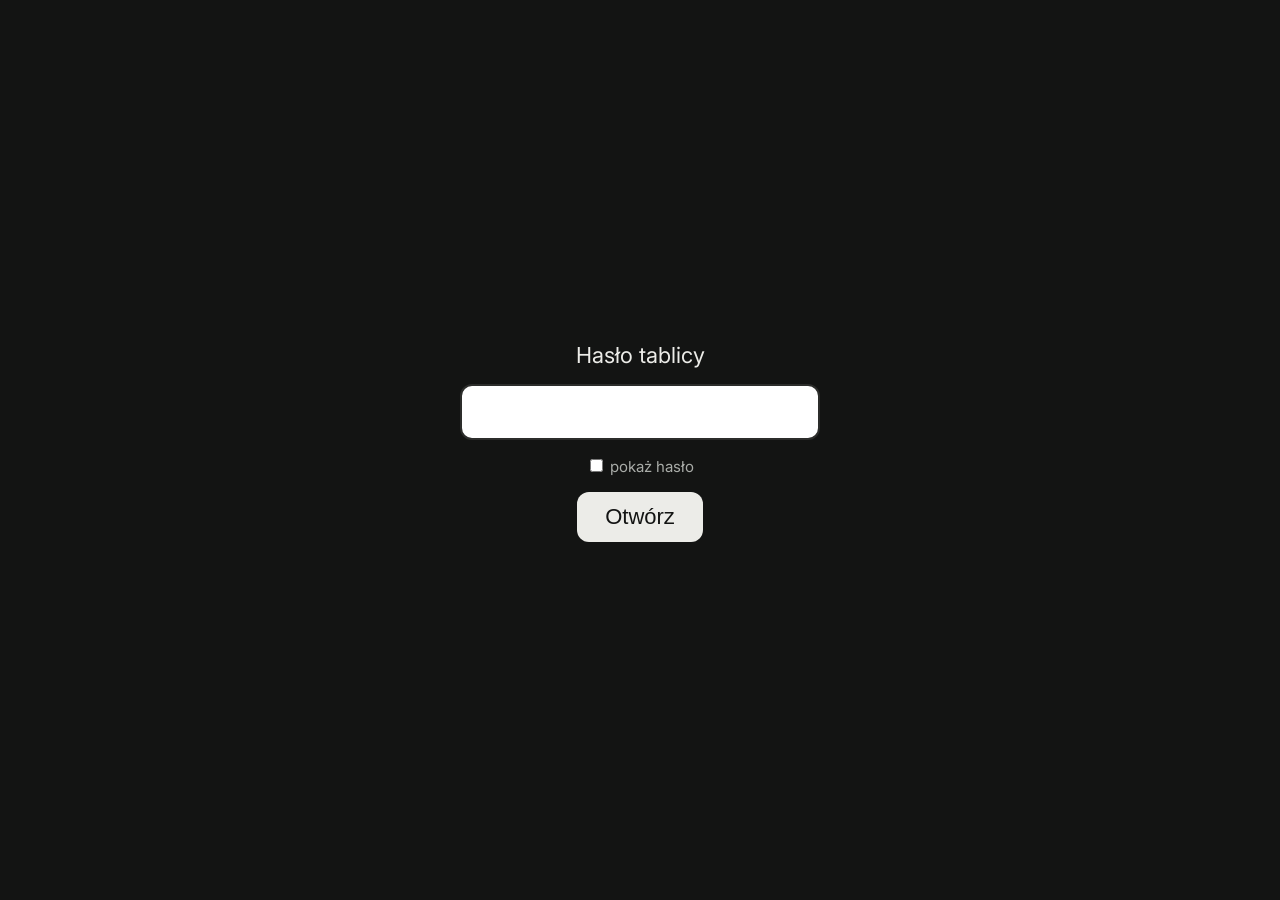
<file: static/tablica/index.html>
<!doctype html>
<html lang="pl">
<head>
<meta charset="utf-8">
<meta name="viewport" id="vp" content="width=device-width, initial-scale=1">
<script>
// Tablety często mają ~960 px szerokości (w px CSS). Układamy jak na 1280 px i pomniejszamy.
(function () {
  var w = Math.max(screen.width, screen.height);
  if (w < 1280) document.getElementById("vp").setAttribute("content", "width=1280");
})();
</script>
<title>Tablica</title>
<link rel="preconnect" href="https://fonts.gstatic.com" crossorigin>
<link rel="stylesheet" href="https://fonts.googleapis.com/css2?family=Inter:wght@400;500;600;700&display=swap">
<style>
:root { --bg: #ffffff; --ink: #161716; --muted: #4f534f; --soft: #767a76; --line: #ececea; --accent: #2f6fdf;
  --good: #2e9a5e; --mid: #d19a1c; --bad: #d0493a; }
* { box-sizing: border-box; }
html, body { margin: 0; height: 100%; background: var(--bg); color: var(--ink); font-family: Inter, system-ui, sans-serif; -webkit-font-smoothing: antialiased; }
body { padding: 34px 44px 66px; display: grid; grid-template-rows: auto auto minmax(0, 1fr); grid-row-gap: 26px; overflow: hidden; }
svg.i { width: 1em; height: 1em; fill: none; stroke: currentColor; stroke-width: 1.6; stroke-linecap: round; stroke-linejoin: round; vertical-align: -0.12em; }

/* góra: zegar | pogoda */
.top { display: grid; grid-template-columns: auto minmax(0, 1fr); grid-column-gap: 40px; align-items: end; }
.clock { font-size: 112px; font-weight: 400; line-height: .82; letter-spacing: -.045em; font-variant-numeric: tabular-nums; }
.date { font-size: 24px; color: var(--muted); margin-top: 14px; }
.date::first-letter { text-transform: uppercase; }
.commute { margin-top: 8px; font-size: 18px; color: var(--muted); }
.commute b { color: var(--ink); font-weight: 600; }
.bus { margin-top: 6px; font-size: 17px; color: var(--muted); white-space: nowrap; }
.bus b { color: var(--ink); font-weight: 600; font-variant-numeric: tabular-nums; }
.bus .ln { font-size: 13px; font-weight: 600; border: 1px solid var(--line); border-radius: 5px; padding: 0 4px; margin: 0 2px; }
.tbtn.bbtn { left: 170px; }
.tm .dep.gone { opacity: .35; }
.tm .row .go, .tm .row .x { font-size: 18px; padding: 10px 20px; }
body.night .bbtn { display: none; }
.tm .deps { display: flex; flex-wrap: wrap; }
.tm .dep { font-size: 22px; padding: 8px 14px; margin: 0 10px 10px 0; background: #f6f6f4; border-radius: 10px; font-variant-numeric: tabular-nums; }
.tm .dep b { font-weight: 600; }
.tm .dep .ln { font-size: 14px; color: var(--muted); margin-left: 6px; }
.tm .dep.first { background: var(--accent); color: #fff; }
.tm .dep.first .ln { color: #dbe6fb; }
.tm .src { font-size: 15px; color: var(--muted); margin-top: auto; line-height: 1.5; }
.wx { display: grid; grid-template-columns: auto repeat(3, auto) auto; grid-column-gap: 22px; align-items: end; justify-content: end; min-width: 0; }
.now { display: flex; align-items: center; }
.now .ico { font-size: 54px; color: var(--ink); margin-right: 16px; line-height: 1; }
.now .t { font-size: 72px; font-weight: 400; line-height: .85; letter-spacing: -.03em; }
.now .d { font-size: 16px; color: var(--muted); margin-top: 8px; max-width: 150px; line-height: 1.3; }
.fd .n, .air .n { font-size: 13px; color: var(--muted); text-transform: uppercase; letter-spacing: .1em; font-weight: 500; }
.fd .v { font-size: 24px; font-weight: 400; margin-top: 6px; white-space: nowrap; }
.fd .v .ico { color: var(--muted); margin-right: 8px; }
.fd .p, .air .p { font-size: 14px; color: var(--muted); margin-top: 2px; white-space: nowrap; }
.air { padding-left: 22px; border-left: 1px solid var(--line); }
.air .v { font-size: 24px; margin-top: 6px; white-space: nowrap; }
.air .v .dot { margin-right: 8px; vertical-align: 3px; }
.warn { grid-column: 1 / -1; justify-self: end; color: var(--bad); font-size: 16px; font-weight: 600; margin-top: 10px; }
.dot { width: 10px; height: 10px; border-radius: 50%; background: var(--muted); display: inline-block; }

.patron { font-size: 17px; line-height: 1.45; color: var(--muted); max-width: 1180px; }
.patron b { color: var(--ink); font-weight: 600; }
.patron:empty { display: none; }
.patron .cov, .cov-tag { color: var(--accent); }
.cov-tag { font-size: 12px; font-weight: 600; text-transform: uppercase; letter-spacing: .08em; }

/* tydzień: bez kart, tylko cienkie linie */
.week { grid-row: 3; display: grid; grid-template-columns: 1.6fr repeat(6, minmax(0, 1fr)); min-height: 0; border-top: 1px solid var(--line); }
.day { padding: 18px 16px 0; border-left: 1px solid var(--line); overflow: hidden; min-width: 0; color: var(--ink); }
.day:first-child { border-left: 0; padding-left: 0; padding-right: 26px; }
.day.past { opacity: .45; }
.day > * + * { margin-top: 12px; }
.dh b { display: block; font-size: 16px; font-weight: 600; text-transform: uppercase; letter-spacing: .1em; }
.dh span { display: block; font-size: 13px; color: var(--soft); margin-top: 3px; }
.day.focus .dh b { color: var(--ink); font-weight: 700; }
.day.focus .dh::after { content: ""; display: block; width: 22px; height: 3px; background: var(--accent); margin-top: 8px; border-radius: 2px; }
.kr { display: flex; align-items: flex-start; font-size: 18px; line-height: 1.35; }
.chips { display: flex; flex: none; margin: 7px 10px 0 0; }
.chip { width: 8px; height: 8px; border-radius: 50%; background: var(--c); box-shadow: 0 0 0 2px var(--bg); }
.chip + .chip { margin-left: -2px; }
.kr .nm { font-size: 14px; color: var(--soft); }
.kr .s { color: var(--ink); font-weight: 600; font-variant-numeric: tabular-nums; white-space: nowrap; }
.kr .x { font-size: 16px; color: var(--muted); }
.kr .nt { color: var(--bad); font-size: 13px; }
.ev { font-size: 17px; line-height: 1.35; color: var(--ink); padding-left: 18px; position: relative; }
.ev::before { content: ""; position: absolute; left: 0; top: 3px; bottom: 3px; width: 2px; border-radius: 1px; background: var(--c); }
.ev .h { display: block; color: var(--muted); font-variant-numeric: tabular-nums; font-size: 13px; }
.sep { height: 0; }
/* dziś: większe, czarne */
.big { color: var(--ink); }
.big .dh b { font-size: 34px; font-weight: 600; letter-spacing: -.01em; text-transform: none; }
.big .dh span { display: none; }
.big .kr { font-size: 22px; }
.big .chips { margin: 9px 14px 0 0; }
.big .chip { width: 11px; height: 11px; }
.big .kr .x { font-size: 17px; color: var(--muted); }
.big .kr .nm { font-size: 15px; }
.big .ev { font-size: 20px; padding-left: 20px; }
.big .ev .h { font-size: 15px; }
.stamp { position: fixed; right: 44px; bottom: 10px; font-size: 12px; color: var(--soft); }
.stamp.old { font-size: 17px; font-weight: 600; color: #fff; background: var(--bad); padding: 6px 14px; border-radius: 10px; bottom: 14px; }
.kr .x .h { font-variant-numeric: tabular-nums; }

/* noc */
body.night { --bg: #000; --ink: #8b8b86; --muted: #55554f; grid-template-rows: 1fr; place-items: center; }
body.night .week, body.night .patron, body.night .warn, body.night .air, body.night .commute, body.night .stamp, body.night .fd { display: none; }
body.night .top { grid-template-columns: 1fr; justify-items: center; grid-row-gap: 40px; }
body.night .time { text-align: center; }
body.night .clock { font-size: 200px; font-weight: 200; }
body.night .wx { justify-self: center; grid-template-columns: auto; }
body.night .now .ico { color: var(--muted); }

.lock { position: fixed; top: 0; left: 0; right: 0; bottom: 0; background: var(--bg); display: flex; align-items: center; justify-content: center; flex-direction: column; font-size: 22px; z-index: 9; }
.lock > * { margin: 8px 0; }
.lock input { font-size: 24px; padding: 12px 16px; border-radius: 12px; border: 2px solid var(--line); width: 360px; }
.lock button { font-size: 22px; padding: 12px 28px; border-radius: 12px; border: 0; background: var(--ink); color: #fff; }
.small { font-size: 15px; color: var(--muted); }

/* minutnik */
.tbtn { position: fixed; left: 44px; bottom: 14px; font: inherit; font-size: 17px; font-weight: 600; color: var(--ink); background: #f1f1ef; border: 0; border-radius: 999px; padding: 10px 20px; z-index: 5; }
.tbtn.run { background: var(--accent); color: #fff; font-variant-numeric: tabular-nums; }
.tbtn.ring { background: var(--bad); color: #fff; }
body.night .tbtn:not(.run):not(.ring) { display: none; }
.tm { position: fixed; top: 0; left: 0; right: 0; bottom: 0; background: var(--bg); z-index: 8; padding: 36px 48px; display: flex; flex-direction: column; color: var(--ink); }
.tm-head { display: flex; justify-content: space-between; align-items: center; margin-bottom: 26px; }
.tm-head h2 { margin: 0; font-size: 34px; font-weight: 600; }
.tm button { font: inherit; border: 0; border-radius: 16px; background: #f1f1ef; color: var(--ink); }
.tm .x { font-size: 20px; padding: 12px 22px; }
.tm .grid { display: grid; grid-template-columns: repeat(3, 1fr); grid-gap: 16px; }
.tm .tile { font-size: 26px; font-weight: 600; padding: 30px 20px; text-align: left; }
.tm .tile small { display: block; font-size: 16px; font-weight: 400; color: var(--muted); margin-top: 6px; }
.tm .label { font-size: 14px; text-transform: uppercase; letter-spacing: .1em; color: var(--muted); font-weight: 600; margin: 30px 0 12px; }
.tm .row { display: flex; flex-wrap: wrap; align-items: center; }
.tm .row > * { margin: 0 12px 12px 0; }
.tm .min { font-size: 24px; font-weight: 600; padding: 18px 26px; min-width: 90px; }
.tm .val { font-size: 56px; font-weight: 600; min-width: 170px; text-align: center; font-variant-numeric: tabular-nums; }
.tm .go { background: var(--accent); color: #fff; font-size: 26px; font-weight: 600; padding: 20px 44px; }
.tm .steps { font-size: 24px; line-height: 1.45; margin: 0; padding-left: 34px; max-width: 900px; }
.tm .steps li { margin-bottom: 12px; }
.tm .plan { font-size: 20px; color: var(--muted); margin: 18px 0 26px; }
.tm .big-t { font-size: 200px; font-weight: 500; line-height: 1; letter-spacing: -.03em; font-variant-numeric: tabular-nums; text-align: center; margin-top: 10px; }
.tm .stage { font-size: 30px; text-align: center; font-weight: 600; }
.tm .next { font-size: 20px; text-align: center; color: var(--muted); margin-top: 10px; }
.tm .center { display: flex; justify-content: center; margin-top: 34px; }
.tm .center > * { margin: 0 8px; }
.tm.ring { background: #fde9e6; }
.tm.ring .big-t { color: var(--bad); }
body.night::after { content: "Dotknij, aby zobaczyć plan dnia"; position: fixed; bottom: 22px; left: 0; right: 0; text-align: center; font-size: 16px; color: #3a3a37; }
/* wieczór 19-22: ciemne tło, ten sam układ */
body.evening { --bg: #131413; --ink: #ecece8; --muted: #a9aca8; --soft: #868985; --line: #2c2d2b; }
body.evening .tbtn:not(.run):not(.ring), body.evening .tm button:not(.go), body.evening .tm .dep:not(.first) { background: #262725; color: var(--ink); }
body.evening .lock button { background: #ecece8; color: #131413; }
body.evening .tm.ring { background: #3a1714; }
.more { font-size: 15px; font-weight: 600; color: var(--accent); }
.tm .day.full { border: 0; padding: 0; overflow: auto; columns: 2; column-gap: 48px; }
.tm .day.full > * { break-inside: avoid; margin: 0 0 16px; }
.day[data-i] { cursor: pointer; }
</style>
</head>
<body>
<section class="top">
  <div class="time"><div class="clock" id="clock">--:--</div><div class="date" id="date"></div><div class="commute" id="commute"></div></div>
  <div class="wx" id="wx"></div>
</section>
<section class="patron" id="patron"></section>
<section class="week" id="week"></section>
<div class="stamp" id="stamp"></div>
<button class="tbtn" id="tbtn">Minutnik</button>
<button class="tbtn bbtn" id="bbtn">Autobusy</button>

<script>
"use strict";
const $ = (s) => document.querySelector(s);
const esc = (s) => String(s ?? "").replace(/[&<>"']/g, (c) => ({ "&": "&amp;", "<": "&lt;", ">": "&gt;", '"': "&quot;", "'": "&#39;" }[c]));
const DAYS = ["niedziela", "poniedziałek", "wtorek", "środa", "czwartek", "piątek", "sobota"];
const DSHORT = ["nd", "pn", "wt", "śr", "cz", "pt", "sb"];
const MONTHS = ["stycznia", "lutego", "marca", "kwietnia", "maja", "czerwca", "lipca", "sierpnia", "września", "października", "listopada", "grudnia"];
const COLORS = { legia: "#1f9a55", fiolet: "#7b3fe4", magia: "#e0559a" };
const PLACE = { lat: 52.0874, lon: 21.2492, teryt: "1417" };
const EVENING_FROM = 19, TOMORROW_FROM = 17, NIGHT_FROM = 22, NIGHT_TO = 6;
let board = null, weather = null, warns = [], imgw = null;
// ?czas=RRRR-MM-DDTHH:MM symuluje inną godzinę (do testów wyglądu).
const FAKE = new URLSearchParams(location.search).get("czas"), T0 = Date.now();
const clock = () => FAKE ? new Date(new Date(FAKE).getTime() + (Date.now() - T0)) : new Date();

function store(k, v) { try { if (v === undefined) return localStorage.getItem(k); localStorage.setItem(k, v); } catch { return null; } }
const b64d = (s) => Uint8Array.from(atob(s), (c) => c.charCodeAt(0));
const b64e = (u) => btoa(String.fromCharCode(...new Uint8Array(u)));
const iso = (d) => `${d.getFullYear()}-${String(d.getMonth() + 1).padStart(2, "0")}-${String(d.getDate()).padStart(2, "0")}`;
const hm = (t) => esc(String(t || "").replace(/^0(\d)/, "$1"));
const addDays = (d, n) => { const x = new Date(d); x.setDate(x.getDate() + n); return x; };

async function fetchBox() {
  const r = await fetch(`../data/board.json?t=${Date.now()}`, { cache: "no-store" });
  if (!r.ok) throw new Error("brak danych");
  return r.json();
}
async function decrypt(raw, box) {
  const key = await crypto.subtle.importKey("raw", raw, "AES-GCM", false, ["decrypt"]);
  const plain = await crypto.subtle.decrypt({ name: "AES-GCM", iv: b64d(box.iv) }, key, b64d(box.ct));
  return JSON.parse(new TextDecoder().decode(plain));
}
async function derive(pw, box) {
  const base = await crypto.subtle.importKey("raw", new TextEncoder().encode(pw), "PBKDF2", false, ["deriveBits"]);
  return crypto.subtle.deriveBits({ name: "PBKDF2", hash: "SHA-256", salt: b64d(box.salt), iterations: box.iter }, base, 256);
}
function askPassword() {
  if ($(".lock")) return;
  const d = document.createElement("div");
  d.className = "lock";
  d.innerHTML = `<div>Hasło tablicy</div><input type="password" id="pw" autocomplete="current-password"><label class="small"><input type="checkbox" id="show" style="width:auto"> pokaż hasło</label><button id="go">Otwórz</button><div id="err" class="small"></div>`;
  document.body.appendChild(d);
  const go = async () => {
    try {
      const box = await fetchBox(), raw = await derive($("#pw").value, box);
      board = await decrypt(raw, box);
      store("boardKey", b64e(raw)); d.remove(); render();
    } catch { $("#err").textContent = "Złe hasło albo brak danych."; }
  };
  $("#show").onchange = (e) => { $("#pw").type = e.target.checked ? "text" : "password"; $("#pw").focus(); };
  $("#go").onclick = go; $("#pw").onkeydown = (e) => e.key === "Enter" && go();
}
async function loadBoard() {
  const raw = store("boardKey");
  if (!raw) return askPassword();
  try { board = await decrypt(b64d(raw), await fetchBox()); render(); }
  catch (e) { if (String(e).includes("OperationError")) { try { localStorage.removeItem("boardKey"); } catch {} askPassword(); } }
}

// ---------- pogoda i powietrze ----------
const SVG = {
  sun: '<circle cx="12" cy="12" r="4.2"/><path d="M12 2.5v2.2M12 19.3v2.2M2.5 12h2.2M19.3 12h2.2M5.3 5.3l1.6 1.6M17.1 17.1l1.6 1.6M5.3 18.7l1.6-1.6M17.1 6.9l1.6-1.6"/>',
  part: '<path d="M8 3.5v1.6M3.3 8.5h1.6M4.6 5.1l1.1 1.1M11.4 5.1l-1.1 1.1"/><path d="M5.6 10.6a3 3 0 1 1 5-3"/><path d="M8 20h9.5a3.5 3.5 0 0 0 .4-7 5 5 0 0 0-9.6 1.2A3 3 0 0 0 8 20z"/>',
  cloud: '<path d="M7 19h10.5a4 4 0 0 0 .5-8 6 6 0 0 0-11.5 1.4A3.4 3.4 0 0 0 7 19z"/>',
  fog: '<path d="M7 13.5h10.5a4 4 0 0 0 .5-8 6 6 0 0 0-11.5 1.4"/><path d="M4 17h16M6 20.5h12"/>',
  rain: '<path d="M7 15h10.5a4 4 0 0 0 .5-8 6 6 0 0 0-11.5 1.4A3.4 3.4 0 0 0 7 15z"/><path d="M8.5 18l-1 2.5M12.5 18l-1 2.5M16.5 18l-1 2.5"/>',
  snow: '<path d="M7 15h10.5a4 4 0 0 0 .5-8 6 6 0 0 0-11.5 1.4A3.4 3.4 0 0 0 7 15z"/><path d="M8 19h.01M12 18h.01M16 19h.01M10 21.5h.01M14 21.5h.01" stroke-width="2.4"/>',
  storm: '<path d="M7 15h10.5a4 4 0 0 0 .5-8 6 6 0 0 0-11.5 1.4A3.4 3.4 0 0 0 7 15z"/><path d="M12.5 15.5l-2 3.5h3l-2 3.5"/>',
};
const icon = (k) => k ? `<svg class="i" viewBox="0 0 24 24">${SVG[k]}</svg>` : "";
const WMO = { 0: ["sun", "bezchmurnie"], 1: ["part", "pogodnie"], 2: ["part", "zachmurzenie"], 3: ["cloud", "pochmurno"],
  45: ["fog", "mgła"], 48: ["fog", "szadź"], 51: ["rain", "mżawka"], 53: ["rain", "mżawka"], 55: ["rain", "mżawka"],
  56: ["rain", "marznąca mżawka"], 57: ["rain", "marznąca mżawka"], 61: ["rain", "słaby deszcz"], 63: ["rain", "deszcz"], 65: ["rain", "ulewa"],
  66: ["rain", "marznący deszcz"], 67: ["rain", "marznący deszcz"], 71: ["snow", "słaby śnieg"], 73: ["snow", "śnieg"], 75: ["snow", "dużo śniegu"],
  77: ["snow", "śnieg"], 80: ["rain", "przelotny deszcz"], 81: ["rain", "przelotny deszcz"], 82: ["storm", "ulewa"],
  85: ["snow", "przelotny śnieg"], 86: ["snow", "przelotny śnieg"], 95: ["storm", "burza"], 96: ["storm", "burza z gradem"], 99: ["storm", "burza z gradem"] };
const AIR = { 1: ["bardzo dobre", "var(--good)"], 2: ["dobre", "var(--good)"], 3: ["umiarkowane", "var(--mid)"], 4: ["dostateczne", "var(--mid)"], 5: ["złe", "var(--bad)"], 6: ["bardzo złe", "var(--bad)"] };

async function loadWeather() {
  try {
    const u = `https://api.open-meteo.com/v1/forecast?latitude=${PLACE.lat}&longitude=${PLACE.lon}&current=temperature_2m,weather_code&daily=temperature_2m_max,temperature_2m_min,precipitation_probability_max,weather_code&timezone=Europe%2FWarsaw&forecast_days=4`;
    weather = await (await fetch(u)).json();
  } catch {}
  try { imgw = await (await fetch("https://danepubliczne.imgw.pl/api/data/synop/station/warszawa")).json(); } catch {}
  renderWx();
}
async function loadWarnings() {
  try {
    const list = await (await fetch("https://danepubliczne.imgw.pl/api/data/warningsmeteo")).json(), now = clock();
    warns = list.filter((w) => (w.teryt || []).includes(PLACE.teryt) && new Date(w.obowiazuje_do.replace(" ", "T")) > now);
  } catch { warns = []; }
  renderWx();
}
function renderWx() {
  let h = "";
  if (weather?.daily) {
    const d = weather.daily, cur = weather.current;
    const t = imgw?.temperatura != null ? Math.round(parseFloat(imgw.temperatura)) : Math.round(cur.temperature_2m);
    const [ico, txt] = WMO[cur.weather_code] || ["", ""];
    h += `<div class="now"><span class="ico">${icon(ico)}</span><div><div class="t">${t}°</div>
      <div class="d">${esc(txt)} · dziś ${Math.round(d.temperature_2m_min[0])}°/${Math.round(d.temperature_2m_max[0])}°</div></div></div>`;
    for (let i = 1; i <= 3; i++) {
      const dt = new Date(d.time[i] + "T12:00:00"), [fi] = WMO[d.weather_code[i]] || [""];
      const p = d.precipitation_probability_max[i];
      h += `<div class="fd"><div class="n">${i === 1 ? "jutro" : DAYS[dt.getDay()]}</div>
        <div class="v"><span class="ico">${icon(fi)}</span>${Math.round(d.temperature_2m_min[i])}° / ${Math.round(d.temperature_2m_max[i])}°</div>
        <div class="p">${p >= 30 ? `opady ${p}%` : "&nbsp;"}</div></div>`;
    }
  }
  const s = board?.smog;
  if (s && s.index) {
    const [lab, col] = AIR[s.index] || ["?", "var(--muted)"];
    h += `<div class="air"><div class="n">powietrze</div><div class="v"><span class="dot" style="background:${col}"></span>${lab}</div>
      <div class="p">PM2,5 ${esc(s.pm25)} · PM10 ${esc(s.pm10)}</div></div>`;
  }
  h += warns.slice(0, 2).map((w) => `<div class="warn">${esc(w.nazwa_zdarzenia)} (stopień ${esc(w.stopien)}) · ${esc(w.obowiazuje_od.slice(11, 16))}–${esc(w.obowiazuje_do.slice(11, 16))}${w.obowiazuje_do.slice(0, 10) !== iso(clock()) ? " (do jutra)" : ""}</div>`).join("");
  $("#wx").innerHTML = h;
}

// ---------- tydzień ----------
function activitiesFor(name, date) {
  const dow = (date.getDay() + 6) % 7, day = iso(date);
  return (board.activities || []).filter((a) => a.kto === name && !(a.bez || []).includes(day) && (a.data ? a.data === day : a.dni.includes(dow)))
    .sort((a, b) => a.od.localeCompare(b.od, undefined, { numeric: true }));
}
// "Hela HPV", "wycieczka Jadzi" -> kolor dziecka (rdzeń imienia bez ostatniej litery, od początku słowa)
function ownerColor(title) {
  for (const k of board.kids) {
    const stem = k.name.slice(0, -1).replace(/[^\p{L}]/gu, "");
    if (stem.length >= 3 && new RegExp("(^|[^\\p{L}])" + stem + "\\p{L}{0,3}($|[^\\p{L}])", "iu").test(title)) return COLORS[k.theme];
  }
  return null;
}
const dayFull = [];
// dotknięcie dnia (np. z dopiskiem "+N więcej") pokazuje go w całości na pełnym ekranie
document.addEventListener("click", (e) => {
  const day = e.target.closest(".day"); if (!day || !dayFull[day.dataset.i]) return;
  const f = dayFull[day.dataset.i];
  tmOpen(head(f.title.charAt(0).toUpperCase() + f.title.slice(1)) + `<div class="day big full">${f.body}</div>`);
});
function renderWeek() {
  if (!board) return;
  const now = clock(), evening = now.getHours() >= TOMORROW_FROM;
  let h = "";
  for (let i = 0; i < 7; i++) {
    const date = addDays(now, i), d = iso(date), weekend = date.getDay() === 0 || date.getDay() === 6;
    const title = i === 0 ? "Dziś" : i === 1 ? "Jutro" : DAYS[date.getDay()];
    const cls = ["day", i === 0 ? "big" : "", weekend ? "weekend" : "", (evening ? i === 1 : i === 0) ? "focus" : ""].join(" ");
    let body = "";
    // wiersze: lekcje i zajęcia; te same godziny / te same zajęcia kilku dzieci pokazujemy raz
    const rows = new Map(), add = (key, sort, html, k) => {
      if (!rows.has(key)) rows.set(key, { sort, html, kids: [] });
      rows.get(key).kids.push(k);
    };
    for (const k of board.kids) {
      const sd = (k.days || []).find((x) => x.date === d);
      if (sd?.start) {
        const notes = (sd.notes || []).map((n) => `<div class="nt">${esc(n)}</div>`).join("");
        add(`s|${sd.start}|${sd.end}|${notes}`, "0" + sd.start.padStart(5, "0"), `<span class="s">${hm(sd.start)}–${hm(sd.end)}</span>${notes}`, k);
      }
      for (const a of activitiesFor(k.name, date))
        add(`a|${a.co}|${a.od}|${a.do}`, "1" + a.od.padStart(5, "0"), `<span class="x"><span class="h">${hm(a.od)}${a.do && i === 0 ? "–" + hm(a.do) : ""}</span> ${esc(a.co)}</span>`, k);
    }
    // wszystkie wiersze tych samych dzieci razem, pod jednym imieniem
    const blocks = new Map();
    for (const r of [...rows.values()].sort((a, b) => a.sort.localeCompare(b.sort))) {
      const names = r.kids.map((k) => esc(k.name)).join(", ");
      if (!blocks.has(names)) blocks.set(names, { kids: r.kids, html: [] });
      blocks.get(names).html.push(r.html);
    }
    const order = (b) => b.kids.map((k) => board.kids.indexOf(k)).join(",");
    for (const [names, b] of [...blocks].sort((x, y) => order(x[1]).localeCompare(order(y[1])))) {
      const dots = b.kids.map((k) => `<span class="chip" style="--c:${COLORS[k.theme] || "#555"}"></span>`).join("");
      body += `<div class="kr"><span class="chips">${dots}</span><div><div class="nm">${names}</div>${b.html.join("<br>")}</div></div>`;
    }
    const evs = (board.events || []).filter((e) => e.date === d);
    if (evs.length && body) body += `<div class="sep"></div>`;
    body += evs.map((e) => `<div class="ev" style="--c:${esc(ownerColor(e.title) || e.color || "#888")}">${e.allDay ? "" : `<span class="h">${hm(e.from)}${e.to && i === 0 ? "–" + hm(e.to) : ""}</span> `}${esc(e.title)}</div>`).join("");
    if (date.getDate() === 18 && i > 0) body = `<div class="cov-tag">Dzień Przymierza</div>` + body;
    if (!body) body = `<div class="small">${weekend ? "wolne" : "—"}</div>`;
    dayFull[i] = { title: i < 2 ? `${title}, ${DAYS[date.getDay()]} ${date.getDate()} ${MONTHS[date.getMonth()]}` : `${DAYS[date.getDay()]}, ${date.getDate()} ${MONTHS[date.getMonth()]}`, body };
    h += `<div class="${cls}" data-i="${i}"><div class="dh"><b>${title}</b><span>${i === 1 ? DSHORT[date.getDay()] + " " : ""}${date.getDate()}.${String(date.getMonth() + 1).padStart(2, "0")}</span></div>${body}</div>`;
  }
  $("#week").innerHTML = h;
  fitDays();
}
// Gdy w dniu jest za dużo, najpierw pomniejszamy całą kolumnę (do 72%), a dopiero potem chowamy ostatnie wpisy z dopiskiem "+N więcej".
function fitDays() {
  for (const day of document.querySelectorAll(".day")) {
    const over = () => day.scrollHeight > day.clientHeight + 1;
    for (let z = 1; over() && z > 0.72; ) { z = Math.round((z - 0.04) * 100) / 100; day.style.zoom = z; }
    const items = [...day.children].slice(1); // bez nagłówka dnia
    let hidden = 0;
    while (over() && items.length > 1) { items.pop().remove(); hidden++; }
    if (hidden) {
      const more = document.createElement("div");
      more.className = "more"; more.textContent = `+${hidden} więcej · dotknij`;
      day.appendChild(more);
      while (over() && day.children.length > 3) { day.children[day.children.length - 2].remove(); more.textContent = `+${++hidden} więcej · dotknij`; }
    }
  }
}
function renderCommute() {
  const c = board?.commute, now = clock(), hr = now.getHours() + now.getMinutes() / 60;
  if (!c || hr < 6.75 || hr > 9.25) { $("#commute").innerHTML = ""; return; }
  const col = c.delay >= 10 ? "var(--bad)" : c.delay >= 5 ? "var(--mid)" : "var(--good)";
  $("#commute").innerHTML = `do pracy <b>${c.minutes} min</b>${c.delay >= 3 ? ` <span style="color:${col}">· korki +${c.delay} min</span>` : ""}`;
}
function renderPatron() {
  const p = board?.patron;
  // patron jest liczony przy przebiegu; po północy, zanim przyjdą nowe dane, nie pokazujemy wczorajszego
  const fresh = board && board.generated.slice(0, 10) === iso(clock());
  const covenant = clock().getDate() === 18 ? `<b class="cov">Dziś Dzień Przymierza.</b> ` : "";
  $("#patron").innerHTML = covenant + (!fresh ? "" : p ? `<b>Patron dnia: ${esc(p.name)}.</b> ${esc(p.text)}` : `<b>Patron dnia:</b> nie pobrano danych na ten dzień.`);
}

// ---------- autobusy z pętli Ługi (Wołoszka, rozkład na czas remontu od 21.09.2026) ----------
// Tylko w stronę Otwocka. Bez K52 do Warsztatowej. wd = pon-pt (D i S), we = sob, nd i święta (C, 6, 7).
const BUSES = [
  { ln: "O1", to: "Otwock", wd: "6:29 7:19 7:44 8:29 9:24 10:44 12:24 14:14 14:44 15:19 16:19 17:19 18:14 18:34 20:24", we: "6:49 9:54 12:09 15:09" },
  { ln: "G1", to: "Otwock", wd: "5:10 6:00 7:10 8:10 10:10 13:50 15:25 17:05 18:15", we: "7:10 9:55 13:00 15:55" },
  { ln: "S1", to: "Otwock", wd: "6:28 7:18 8:33 9:48 13:43 16:03 17:28 18:43", we: "8:06 11:06 16:06 18:18" },
  { ln: "K52", to: "Orla", wd: "4:16 4:45 5:09 5:29 6:16 6:31 6:59 7:35 7:59 8:31 9:29 10:29 11:29 12:29 13:29 14:06 14:31 15:11 15:36 16:01 16:31 16:56 17:31 17:56 18:31 19:16 19:41 20:44 21:44 22:44 23:44",
    we: "4:16 5:26 6:31 7:36 8:56 10:31 11:56 13:56 15:16 16:31 17:36 18:36 19:46 20:26 22:06" },
  { ln: "K51", to: "Michalin", wd: "3:51 4:32 4:54 5:51 6:17 6:47 7:21 7:41 8:01 8:56 9:54 10:56 11:56 12:39 12:56 13:49 14:12 14:49 15:17 15:49 16:06 16:49 17:17 17:49 18:17 18:49 19:34 20:06 21:26 22:21",
    we: "5:10 6:14 7:22 8:27 9:55 11:30 12:34 13:54 14:59 16:04 17:04 18:04 19:39 21:04 22:42" },
];
// M1 z przystanku Danuty. W weekend kursy z "S" jeżdżą w soboty, z "N" w niedziele i święta.
const M1 = { wd: "4:54 5:53 7:07 8:16 9:39 10:44 12:00 13:06 14:35 15:43 17:00 18:05 19:25 20:31 21:42 22:41",
  sat: "5:00 7:15 9:30 11:45 14:00 16:10 18:20 20:30", sun: "7:15 9:30 11:45 14:00 16:10 18:20" };
// mode: "" = najbliższe 5, "today" / "tomorrow" = cały rozkład danego dnia
function busOpen(mode = "") {
  const now = clock(), day = mode === "tomorrow" ? addDays(now, 1) : now, dow = day.getDay(), we = dow === 0 || dow === 6;
  const mins = mode === "tomorrow" ? -1 : now.getHours() * 60 + now.getMinutes();
  const toMin = (t) => { const [h, m] = t.split(":").map(Number); return h * 60 + m; };
  const deps = (items) => {
    items.sort((x, y) => toMin(x.t) - toMin(y.t));
    const left = items.filter((x) => toMin(x.t) >= mins), show = mode ? items : left.slice(0, 5);
    if (!show.length) return `<div class="small">Dziś już nic nie odjeżdża.</div>`;
    return `<div class="deps">${show.map((x) => `<div class="dep${x === left[0] && mode !== "tomorrow" ? " first" : ""}${toMin(x.t) < mins ? " gone" : ""}"><b>${x.t}</b><span class="ln">${x.ln}${x.to ? " " + x.to : ""}</span></div>`).join("")}</div>`;
  };
  const lugi = [];
  for (const b of BUSES) for (const t of (we ? b.we : b.wd).split(" ")) lugi.push({ t, ln: b.ln, to: b.to === "Otwock" ? "" : b.to });
  const m1 = (dow === 6 ? M1.sat : dow === 0 ? M1.sun : M1.wd).split(" ").map((t) => ({ t, ln: "M1" }));
  const tabs = `<div class="row" style="margin-top:4px">${[["", "Najbliższe"], ["today", "Cały dziś"], ["tomorrow", "Jutro (" + DAYS[addDays(now, 1).getDay()] + ")"]]
    .map(([v, l]) => `<button class="${v === mode ? "go" : "x"}" data-a="bus" data-v="${v}">${l}</button>`).join("")}</div>`;
  const d = tmOpen(head("Autobusy" + (we ? " · rozkład weekendowy" : "")) + tabs +
    `<div class="label">Pętla Ługi · w stronę Otwocka</div>${deps(lugi)}
     <div class="label">Danuty · M1 · w stronę Otwocka</div>${deps(m1)}
     <div class="src">Rozkłady przepisane 25 listopada 2026 (Ługi: wersja na czas remontu, ważna od 21.09.2026). Święta nie są rozpoznawane.<br>
     Sprawdź, czy są aktualne: woloszka.com.pl/karczew-osiedle-lugi</div>`);
  d.style.overflowY = "auto";
}
$("#bbtn").onclick = () => busOpen();

function render() {
  renderPatron(); renderWeek(); renderCommute(); renderWx();
  if (board) {
    // dwa różne znaczniki: kiedy przebiegła tablica (dojazd, patron, kalendarze) i kiedy ostatnio odpowiedział Librus
    const when = (g) => (g.slice(0, 10) === iso(clock()) ? "" : g.slice(8, 10) + "." + g.slice(5, 7) + " ") + hm(g.slice(11));
    const age = (g) => (clock() - new Date(g.replace(" ", "T"))) / 36e5;
    const lib = board.librus || board.generated;
    let t = `tablica ${when(board.generated)} · Librus ${when(lib)}`, bad = false;
    if (age(board.generated) > 1.5) { t = `Uwaga: tablica nieaktualna (dojazd, patron, kalendarze) od ${when(board.generated)}`; bad = true; }
    else if (age(lib) > 3) { t = `Uwaga: lekcje z Librusa nieaktualne, ostatnio pobrane ${when(lib)}`; bad = true; }
    $("#stamp").textContent = t;
    $("#stamp").classList.toggle("old", bad);
  }
}

// noc działa jak wygaszacz: dotknięcie ekranu pokazuje tablicę dzienną na 5 minut
let wakeUntil = 0;
document.addEventListener("click", (e) => {
  if (document.body.classList.contains("night")) { wakeUntil = Date.now() + 5 * 60e3; e.stopPropagation(); e.preventDefault(); render(); tick(); }
}, true);
let lastMinute = 0;
const loadedDay = iso(clock());
function tick() {
  const now = clock(), hh = now.getHours();
  $("#clock").textContent = `${hh}:${String(now.getMinutes()).padStart(2, "0")}`;
  $("#date").textContent = `${DAYS[now.getDay()]}, ${now.getDate()} ${MONTHS[now.getMonth()]}`;
  const isNight = hh >= NIGHT_FROM || hh < NIGHT_TO;
  document.body.classList.toggle("night", isNight && Date.now() > wakeUntil);
  document.body.classList.toggle("evening", hh >= EVENING_FROM && hh < NIGHT_FROM || isNight && Date.now() <= wakeUntil);
  // co minutę odświeżamy widok; porównujemy minuty, a nie "sekunda == 0", bo uśpiony tablet potrafi gubić sekundy
  const minute = Math.floor(now.getTime() / 60e3);
  if (minute !== lastMinute) { lastMinute = minute; render(); }
  // nowa doba: przeładowanie strony (świeża wersja, czysty stan); po 3:00, gdy nikt nie używa
  if (iso(now) !== loadedDay && hh >= 3 && !T) location.reload();
}


// ---------- minutnik ----------
// Ilości wody i czasy to typowe wartości z opakowań; zmień tutaj, jeśli u was wychodzi inaczej.
const DISHES = [
  { name: "Ryż basmati", note: "na sypko", water: { 100: 150, 200: 300 }, cook: { 100: 10, 200: 12 }, rest: 10,
    steps: (g, w) => [`Wsyp ${g} g ryżu do sitka i płucz pod zimną wodą, aż woda będzie przezroczysta.`,
      `Zagotuj w garnku ${w} ml wody z małą szczyptą soli.`, "Wsyp ryż do wrzątku, zamieszaj raz, przykryj pokrywką.",
      "Zmniejsz gaz na najmniejszy i naciśnij Start. Nie podnoś pokrywki."] },
  { name: "Kasza gryczana", note: "palona", water: { 100: 200, 200: 400 }, cook: { 100: 15, 200: 15 }, rest: 10,
    steps: (g, w) => [`Przepłucz ${g} g kaszy na sitku.`, `Zagotuj ${w} ml wody z solą (i łyżeczką oleju, żeby kasza się nie kleiła).`,
      "Wsyp kaszę do wrzątku, przykryj pokrywką.", "Zmniejsz gaz na najmniejszy i naciśnij Start. Nie mieszaj."] },
  { name: "Kasza jęczmienna", note: "perłowa", water: { 100: 250, 200: 500 }, cook: { 100: 20, 200: 22 }, rest: 10,
    steps: (g, w) => [`Przepłucz ${g} g kaszy na sitku, aż woda będzie czysta.`, `Zagotuj ${w} ml wody z solą.`,
      "Wsyp kaszę do wrzątku, zamieszaj, przykryj pokrywką.", "Zmniejsz gaz na mały i naciśnij Start."] },
];
let T = null; // { stages: [{name, min}], i, end, ringing, title }
let audio = null, beepTimer = null;
const fmt = (ms) => { const t = Math.max(0, Math.ceil(ms / 1000)); return `${Math.floor(t / 60)}:${String(t % 60).padStart(2, "0")}`; };
function beep() {
  try {
    audio = audio || new (window.AudioContext || window.webkitAudioContext)();
    [0, .35, .7].forEach((d) => { const o = audio.createOscillator(), g = audio.createGain();
      o.frequency.value = 880; o.connect(g); g.connect(audio.destination);
      g.gain.setValueAtTime(.5, audio.currentTime + d); g.gain.setValueAtTime(0, audio.currentTime + d + .22);
      o.start(audio.currentTime + d); o.stop(audio.currentTime + d + .25); });
  } catch {}
}
function stopRing() { clearInterval(beepTimer); beepTimer = null; if (T) T.ringing = false; }
function tmClose() { const m = $(".tm"); if (m) m.remove(); }
function tmOpen(html) {
  tmClose();
  const d = document.createElement("div"); d.className = "tm"; d.innerHTML = html; document.body.appendChild(d);
  d.addEventListener("click", (e) => { const b = e.target.closest("[data-a]"); if (b) tmAction(b.dataset.a, b.dataset.v); });
  return d;
}
const head = (title, back) => `<div class="tm-head"><h2>${title}</h2><div>${back ? `<button class="x" data-a="${back}">Wstecz</button> ` : ""}<button class="x" data-a="close">Zamknij</button></div></div>`;
let freeMin = 5;
function tmMenu() {
  if (T) return tmRun();
  tmOpen(head("Minutnik") + `<div class="grid">${DISHES.map((d, i) => `<button class="tile" data-a="dish" data-v="${i}">${d.name}<small>${d.note}</small></button>`).join("")}</div>
    <div class="label">Dowolny czas</div>
    <div class="row"><button class="min" data-a="dec">−1</button><div class="val" id="fm">${freeMin} min</div><button class="min" data-a="inc">+1</button>
      ${[3, 5, 10, 15, 20, 30, 40].map((m) => `<button class="min" data-a="set" data-v="${m}">${m}</button>`).join("")}
      <button class="go" data-a="free">Start</button></div>`);
}
function tmDish(i) {
  const d = DISHES[i];
  tmOpen(head(d.name, "menu") + `<div class="label">Ile?</div><div class="row">${[100, 200].map((g) => `<button class="tile" data-a="grams" data-v="${i}:${g}">${g} g<small>${d.water[g]} ml wody</small></button>`).join("")}</div>`);
}
function tmRecipe(i, g) {
  const d = DISHES[i], w = d.water[g], c = d.cook[g];
  tmOpen(head(`${d.name}, ${g} g`, "back:" + i) + `<ol class="steps">${d.steps(g, w).map((x) => `<li>${esc(x)}</li>`).join("")}</ol>
    <div class="plan">Potem: ${c} min gotowania na małym gazie, a po sygnale wyłącz gaz i zostaw pod pokrywką na ${d.rest} min.</div>
    <div><button class="go" data-a="start" data-v="${i}:${g}">Start: ${c} min gotowania</button></div>`);
}
function tmStart(title, stages) {
  stopRing(); beep(); // pierwszy dźwięk po dotknięciu odblokowuje audio w przeglądarce
  T = { title, stages, i: 0, end: Date.now() + stages[0].min * 60e3, ringing: false };
  tmRun();
}
function tmRun() {
  if (!T) return tmMenu();
  const st = T.stages[T.i], nx = T.stages[T.i + 1];
  const m = tmOpen(head(T.title) + `<div class="stage" id="tst"></div><div class="big-t" id="tt"></div><div class="next" id="tnx"></div><div class="center" id="tbt"></div>`);
  tmUpdate();
}
function tmUpdate() {
  const btn = $("#tbtn");
  if (!T) { btn.className = "tbtn"; btn.textContent = "Minutnik"; return; }
  const st = T.stages[T.i], nx = T.stages[T.i + 1], left = T.end - Date.now();
  if (left <= 0 && !T.ringing) { T.ringing = true; beep(); beepTimer = setInterval(beep, 2500); if (!$(".tm")) tmRun(); }
  btn.className = "tbtn " + (T.ringing ? "ring" : "run");
  btn.textContent = T.ringing ? "Minutnik: koniec!" : `${st.name} ${fmt(left)}`;
  const m = $(".tm"); if (!m || !$("#tt")) return;
  m.classList.toggle("ring", T.ringing);
  $("#tt").textContent = T.ringing ? "0:00" : fmt(left);
  $("#tst").textContent = T.ringing ? (nx ? st.done : "Gotowe!") : st.name;
  $("#tnx").textContent = !T.ringing && nx ? `potem: ${nx.name.toLowerCase()} ${nx.min} min` : "";
  const want = T.ringing ? (nx ? `<button class="go" data-a="next">${esc(st.go)}</button>` : `<button class="go" data-a="done">OK</button>`)
    : `<button class="x" data-a="plus">+1 min</button><button class="x" data-a="cancel">Anuluj</button>`;
  if ($("#tbt").dataset.k !== want) { $("#tbt").innerHTML = want; $("#tbt").dataset.k = want; }
}
function tmAction(a, v) {
  if (a === "close") return tmClose();
  if (a === "bus") return busOpen(v);
  if (a === "menu") return tmMenu();
  if (a === "dish") return tmDish(+v);
  if (a === "back:" + v) return tmDish(+v);
  if (a.startsWith("back:")) return tmDish(+a.slice(5));
  if (a === "grams") { const [i, g] = v.split(":").map(Number); return tmRecipe(i, g); }
  if (a === "dec" || a === "inc" || a === "set") { freeMin = a === "set" ? +v : Math.max(1, Math.min(180, freeMin + (a === "inc" ? 1 : -1))); $("#fm").textContent = `${freeMin} min`; return; }
  if (a === "free") return tmStart(`Minutnik ${freeMin} min`, [{ name: "Odliczanie", min: freeMin }]);
  if (a === "start") { const [i, g] = v.split(":").map(Number), d = DISHES[i];
    return tmStart(`${d.name}, ${g} g`, [{ name: "Gotowanie na gazie", min: d.cook[g], done: "Wyłącz gaz! Zostaw pod pokrywką.", go: "Gaz wyłączony: start odpoczynku" },
      { name: "Odpoczynek pod pokrywką", min: d.rest }]); }
  if (a === "next") { stopRing(); T.i++; T.end = Date.now() + T.stages[T.i].min * 60e3; return tmRun(); }
  if (a === "plus") { T.end += 60e3; return tmUpdate(); }
  if (a === "cancel" || a === "done") { stopRing(); T = null; tmClose(); return tmUpdate(); }
}
$("#tbtn").onclick = () => { if (T && T.ringing && !$(".tm")) return tmRun(); tmMenu(); };
setInterval(tmUpdate, 250);

tick(); setInterval(tick, 1000);
document.addEventListener("visibilitychange", () => { if (!document.hidden) { lastMinute = 0; tick(); loadBoard(); loadWeather(); } });
loadBoard(); setInterval(loadBoard, 5 * 60e3);
loadWeather(); setInterval(loadWeather, 15 * 60e3);
loadWarnings(); setInterval(loadWarnings, 30 * 60e3);
</script>
</body>
</html>
</file>
